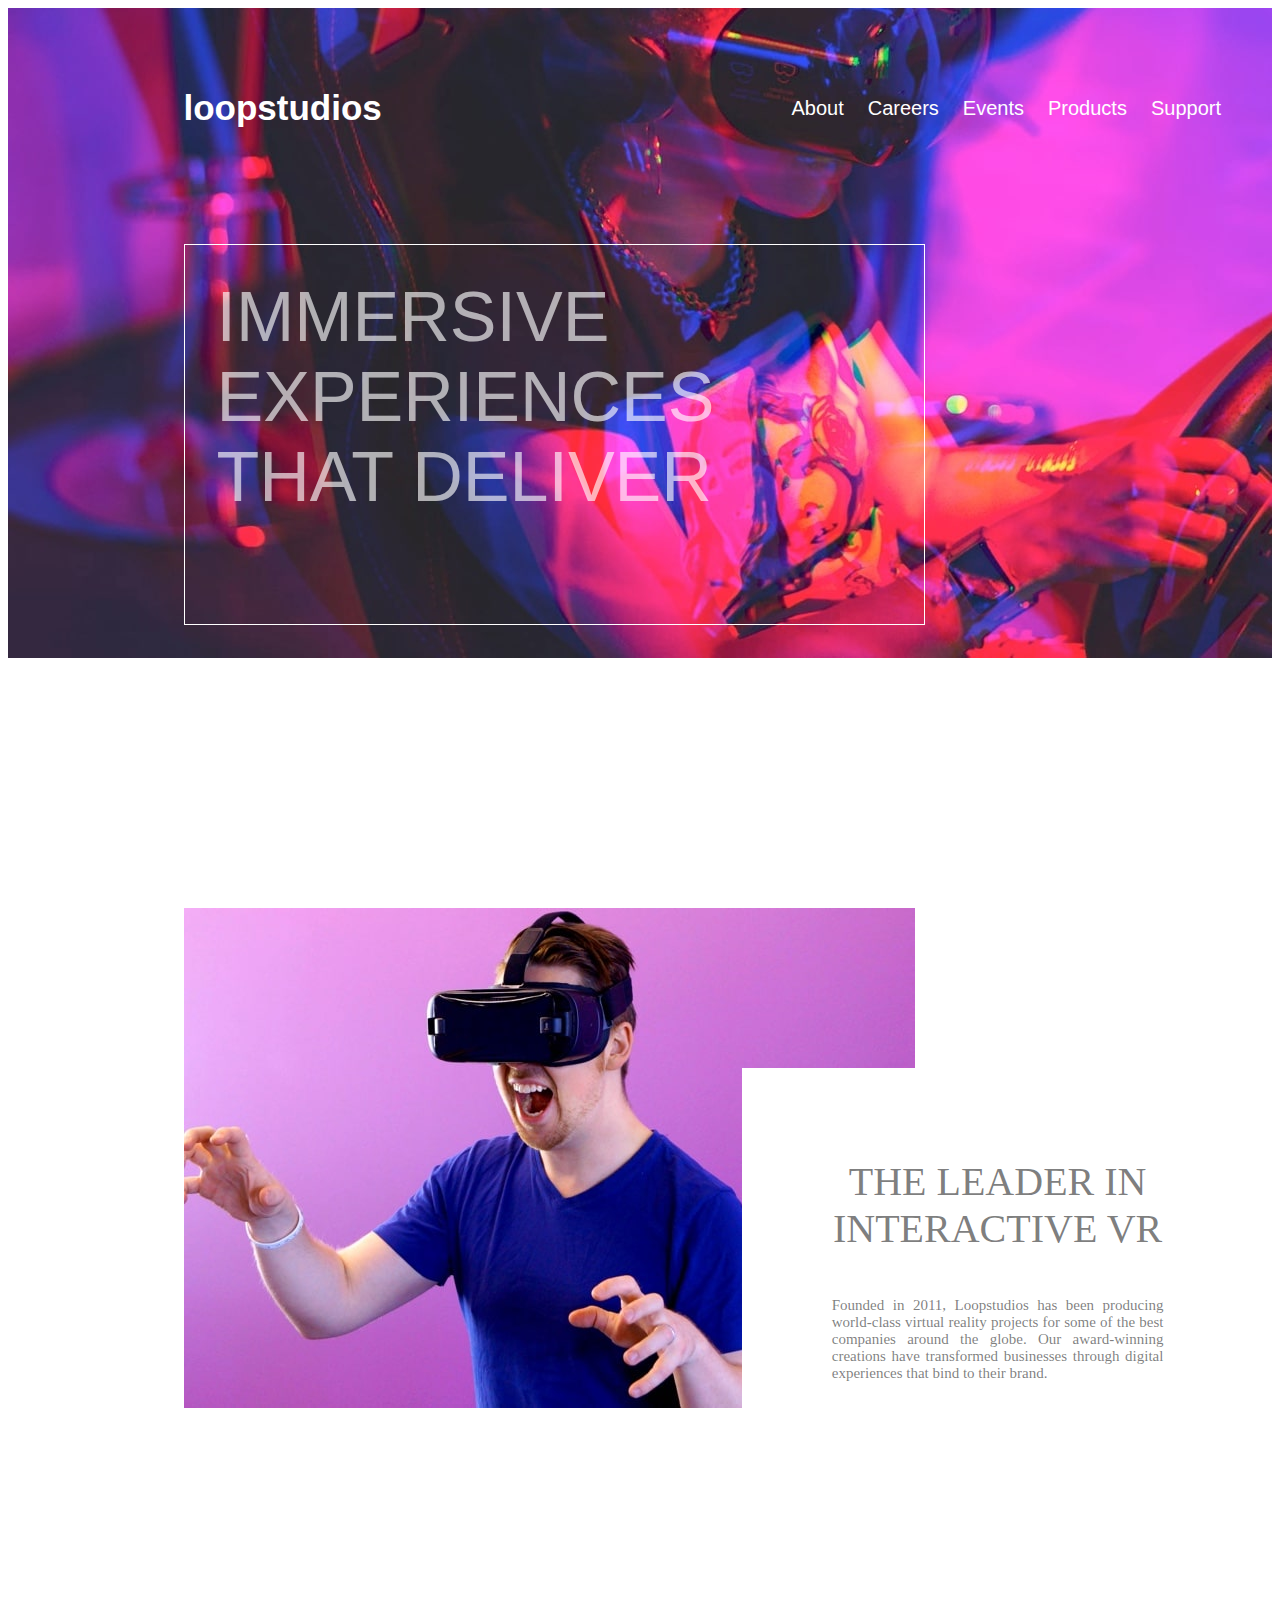
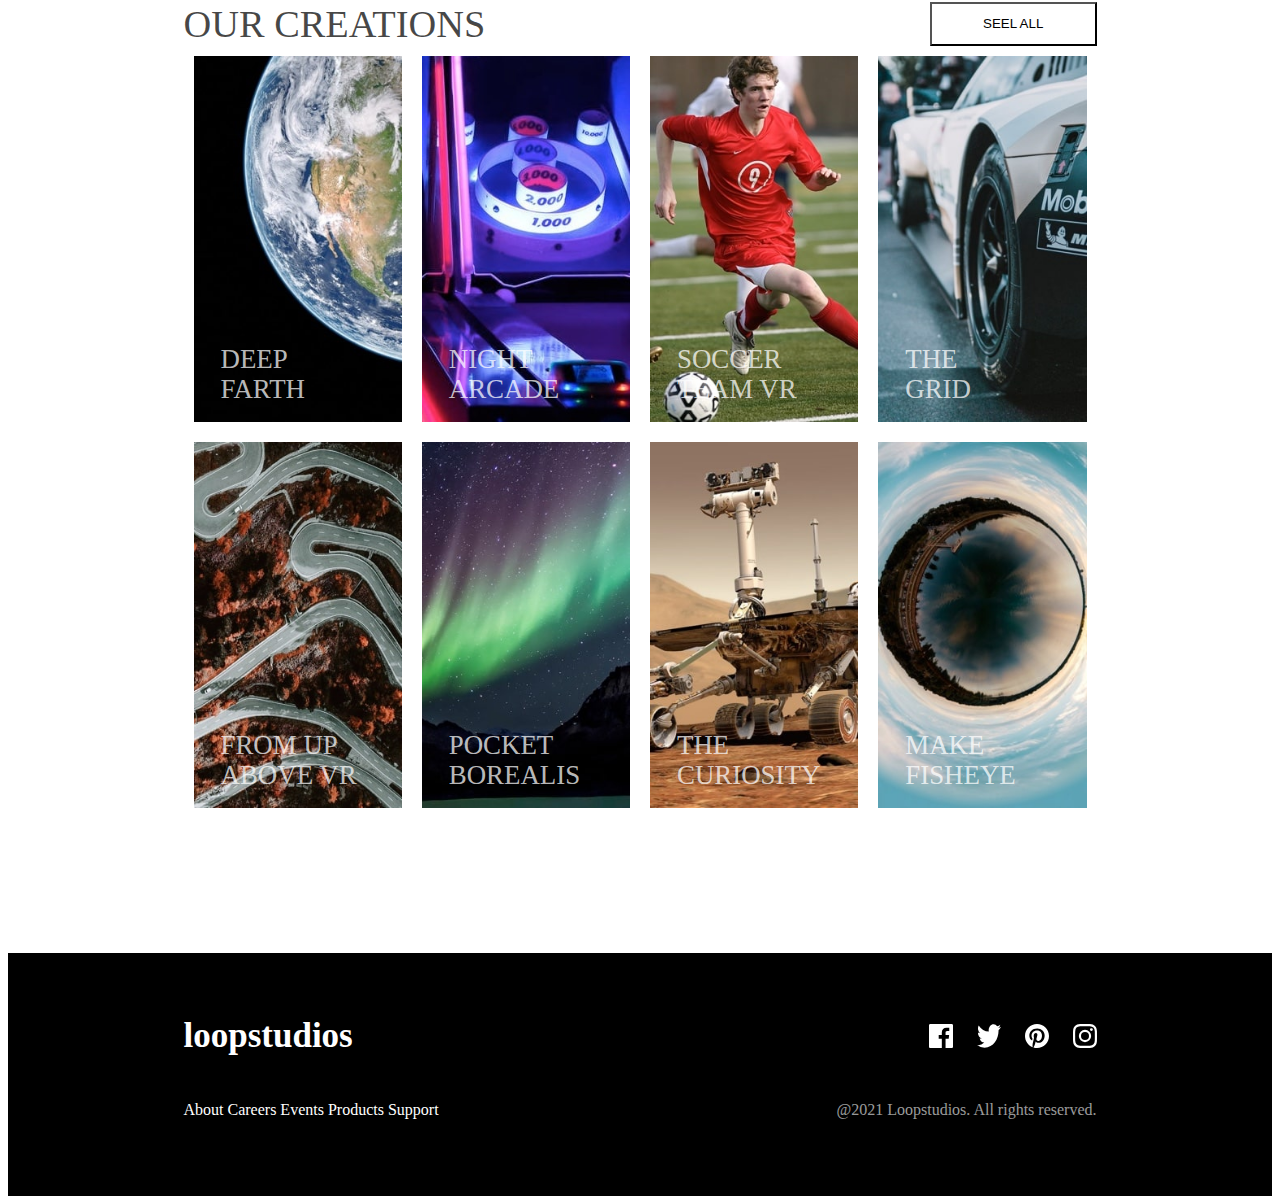
<file: index.html>
<!DOCTYPE html>
<html lang="en">
  <head>
    <meta charset="UTF-8" />
    <meta name="viewport" content="width=device-width, initial-scale=1.0" />
    <link rel="stylesheet" href="./style.css" />
    <title>Document</title>
  </head>
  <body>
    <div class="header_font">
      <header>
        <div class="logo">loopstudios</div>
        <nav>
          <a href="#">About</a>
          <a href="#">Careers</a>
          <a href="#">Events</a>
          <a href="#">Products</a>
          <a href="#">Support</a>

          <div class="menu_hamburger">
            <span></span><span></span><span></span>
          </div>
        </nav>
      </header>
      <div class="txtheader">
        <span>IMMERSIVE</span><br />
        <span>EXPERIENCES</span><br />
        <span> <span class="that">THAT</span> DELIVER</span>
      </div>
    </div>
    <div class="cc">
      <div class="container">
        <img src="./images/desktop/image-interactive.jpg" alt="" />
        <div class="overlay">
          <span class="leader">THE LEADER IN </span>
          <span class="leader">INTERACTIVE VR</span><br />

          <div class="leader2">
            <span>
              Founded in 2011, Loopstudios has been producing world-class
              virtual reality projects for some of the best companies around the
              globe. Our award-winning creations have transformed businesses
              through digital experiences that bind to their brand.
            </span>
          </div>
        </div>
      </div>
    </div>

    <div class="our">
      <div class="ourtxt">OUR CREATIONS</div>
      <input type="button" value="SEEL ALL" />
    </div>
    <div class="boximg">
      <div class="box">
        <p>DEEP</p>
        <p>FARTH</p>
        <img src="./images/desktop/image-deep-earth.jpg" alt="" />
      </div>
      <div class="box">
        <p>NIGHT</p>
        <p>ARCADE</p>
        <img src="./images/desktop/image-night-arcade.jpg" alt="" />
      </div>

      <div class="box">
        <p>SOCCER</p>
        <p>TEAM VR</p>
        <img src="./images/desktop/image-soccer-team.jpg" alt="" />
      </div>
      <div class="box">
        <p>THE</p>
        <p>GRID</p>
        <img src="./images/desktop/image-grid.jpg" alt="" />
      </div>



      
      <div class="box">
        <p>FROM UP</p>
        <p>ABOVE VR</p>
        <img src="./images/desktop/image-from-above.jpg" alt="" />
      </div>
      <div class="box">
        <p>POCKET</p>
        <p>BOREALIS</p>
        <img src="./images/desktop/image-pocket-borealis.jpg" alt="" />
      </div>
      <div class="box">
        <p>THE</p>
        <p>CURIOSITY</p>
        <img src="./images/desktop/image-curiosity.jpg" alt="" />
      </div>
      <div class="box">
        <p>MAKE</p>
        <p>FISHEYE</p>
        <img src="./images/desktop/image-fisheye.jpg" alt="" />
      </div>
    </div>
    <footer>
    
       
        <div class="foot">
          <div class="logo1">loopstudios</div>
          <div class="icon">
            <img src="./images/icon-facebook.svg" alt="">
            <img src="./images/icon-twitter.svg" alt="">
            <img src="./images/icon-pinterest.svg" alt="">
            <img src="./images/icon-instagram.svg" alt="">
    
          
          </div>
          
         
        </div>
        <div class="foot2">
          <div class="logo2">
            
            <div>
              <a href="#">About</a>
              <a href="#">Careers</a>
              <a href="#">Events</a>
              <a href="#">Products</a>
              <a href="#">Support</a>
    
             
            </div>
          </div>
          <div class="icon2">
           @2021 Loopstudios. All rights reserved.
          
          </div>
          
         
        </div>
      </div>
    </footer>
  </body>
</html>
</file>
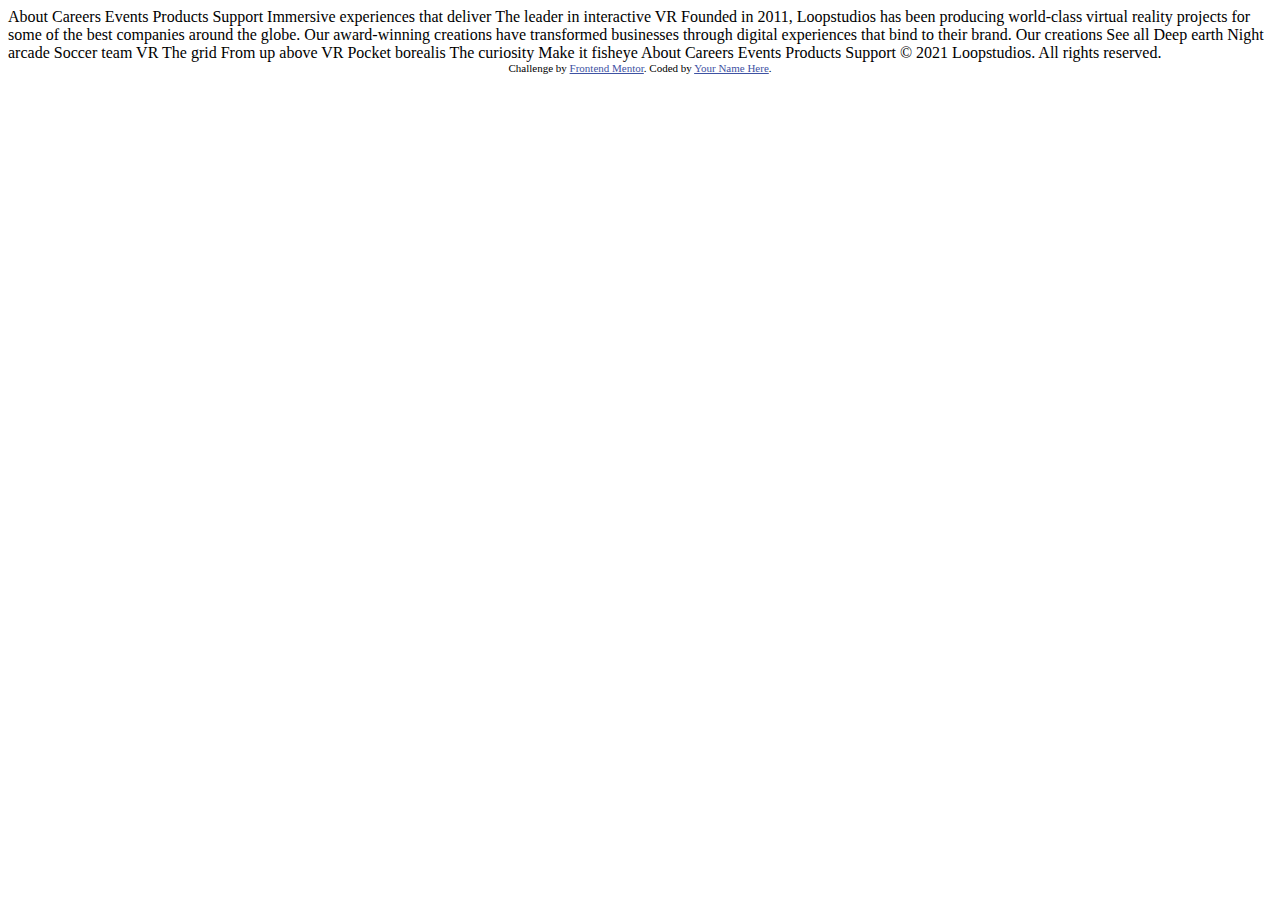
<file: design/index.html>
<!DOCTYPE html>
<html lang="en">
<head>
  <meta charset="UTF-8">
  <meta name="viewport" content="width=device-width, initial-scale=1.0"> <!-- displays site properly based on user's device -->

  <link rel="icon" type="image/png" sizes="32x32" href="./images/favicon-32x32.png">
  
  <title>Frontend Mentor | Loopstudios landing page</title>

  <!-- Feel free to remove these styles or customise in your own stylesheet 👍 -->
  <style>
    .attribution { font-size: 11px; text-align: center; }
    .attribution a { color: hsl(228, 45%, 44%); }
  </style>
</head>
<body>
  About
  Careers
  Events
  Products
  Support

  Immersive experiences that deliver

  The leader in interactive VR

  Founded in 2011, Loopstudios has been producing world-class virtual reality 
  projects for some of the best companies around the globe. Our award-winning 
  creations have transformed businesses through digital experiences that bind 
  to their brand.

  Our creations

  See all

  Deep earth
  Night arcade
  Soccer team VR
  The grid
  From up above VR
  Pocket borealis
  The curiosity
  Make it fisheye

  About
  Careers
  Events
  Products
  Support

  © 2021 Loopstudios. All rights reserved.

  <div class="attribution">
    Challenge by <a href="https://www.frontendmentor.io?ref=challenge" target="_blank">Frontend Mentor</a>. 
    Coded by <a href="#">Your Name Here</a>.
  </div>
</body>
</html>
</file>
<file: style.css>
* {
  @import url("https://fonts.googleapis.com/css2?family=Josefin+Sans:ital,wght@0,100..700;1,100..700&display=swap")
    @import
    url("https://fonts.googleapis.com/css2?family=Alata&family=Josefin+Sans:ital,wght@0,100..700;1,100..700&display=swap")
    margin: 0;
  padding: 0;
  text-decoration: none;
}
.header_font {
  font-family: "Josefin Sans", sans-serif;
  /* font-family: "Alata", sans-serif; */

  background-image: url(./images/desktop/image-hero.jpg);
  background-repeat: no-repeat;

  width: 100%;
  height: 100vh;
}

div.header_font header {
  display: flex;
  justify-content: space-between;
  align-items: center;
  padding-block: 5rem;
}

header a,
.logo {
  color: white;
}
.logo {
  padding-left: 19.5vh;
}

div.logo {
  font-size: 35px;
  font-weight: bold;
}
nav {
  font-size: 20px;

  display: flex;
  gap: 1.5rem;
  margin-right: 3vh;
}
.menu_hamburger {
  display: flex;

  flex-direction: column;
}
.menu_hamburger span {
  display: none;
  background-color: white;

  width: 25px;
  height: 3px;
  margin-bottom: 5px;
}

@media screen and (max-width: 735px) {
  .header_font {
    font-family: "Josefin Sans", sans-serif;
    /* font-family: "Alata", sans-serif; */

    background-image: url(./images/desktop/image-hero.jpg);
    background-repeat: no-repeat;
    background-size: cover;
    background-position: center;
    width: auto;
  }

  div.logo {
    font-size: 4vw;

    padding-left: 3vh;
  }
  .menu_hamburger span {
    display: flex;
  }
  nav a {
    display: none;
  }

  div.txtheader {
    margin-top: 10vh;
    margin-left: 3vh;
    width: 70vw;
    height: auto;
    border: 1px solid white;
    padding: 2rem;
  }
  span.that {
    display: block;
  }

  div.txtheader span {
    color: rgba(255, 255, 255, 0.795);
    font-size: 10vw;

    font-weight: normal;
  }
}

.txtheader {
  margin-top: 4vh;
  margin-left: 19.5vh;
  width: 75vh;
  height: 35vh;
  border: 1px solid white;
  padding: 2rem;
}
.txtheader span {
  color: rgba(255, 255, 255, 0.637);
  font-size: 70px;

  font-weight: normal;
}
.cc {
  width: 100%;
  /* background-color: aquamarine; */
}

.container {
  position: relative;
  margin-left: 19.5vh;
  display: inline-block;
}
img {
  display: block;
  width: 100%;
  height: auto;
}
.overlay {
  position: absolute;
  bottom: 0;
  /* right: 10%; */
  left: calc(75% + 10px);
  background-color: rgb(255, 255, 255);
  width: 70%;
  height: 50%;
  z-index: 1;
  padding-top: 10vh;
  text-align: center;
}
span.leader {
  color: rgba(0, 0, 0, 0.521);
  font-size: 40px;
  padding: 10vh;
  padding-top: 10vh;
  text-align: center;
}
div.leader2 {
  color: rgba(0, 0, 0, 0.521);
  text-align: justify;
  font-size: 15px;
  padding: 10vh;
  padding-top: 5vh;
}

@media (max-width: 735px) {
  .container {
    margin-top: 20vh;
    margin-left: 4vh;
    margin-right: 4vh;
  }
  div.overlay {
    position: static;
    width: 100%;
  }
  span.leader {
    color: rgb(0, 0, 0);
    /* text-align: justify; */
    display: inline;

    text-align: center;
  }
  div.leader2 {
    font-size: 30px;
    text-align: center;
  }
}

div.our {
  margin-top: 15%;
  display: flex;
  justify-content: space-between;
}

.ourtxt {
  font-size: 3vw;
  margin-left: 19.5vh;
  color: rgba(0, 0, 0, 0.719);
}
div.our input {
  /* padding: 10vw; */
  padding-inline: 4vw;
  background-color: white;
  margin-right: 19.5vh;
}
.boximg {
  display: flex;
  flex-wrap: wrap;
  margin-left: 19.5vh;
  margin-right: 19.5vh;
  justify-content: space-around;
}
.box {
  position: relative;
  width: 25%;
  padding: 10px;
  box-sizing: border-box;
  text-align: center;
}
.box img {
  width: 100%;
  height: auto;
  max-height: 500px;
}
.box p {
  position: absolute;
  color: rgba(255, 255, 255, 0.74);
  bottom: 0;
  margin-left: 3vh;
  font-size: 2.1vw;
}
.box p:nth-child(1) {
  bottom: 30px;
}
@media (max-width: 735px) {
  .ourtxt {
    display: flex;
    align-items: center;
    text-align: center;
    justify-content: center;

    font-size: 40px;
    margin-bottom: 4vw;
  }
  div.our input {
    display: none;
  }
  .boximg {
    margin-left: 2vh;
    margin-right: 2vh;
  }
  .box img {
    width: 100%;
    height: 30vw;
    object-fit: cover;
  }
  .box {
    margin-top: 0%;

    width: 100%;
  }
  .box p {
    font-size: 7vw;
  }
  .box p:nth-child(1) {
    bottom: 40px;
  }
}

footer {
  background-color: black;
  color: white;
  width: 100%;
  height: 20vh;
  margin-top: 15vh;
  padding-top: 7vh;
  position: relative;
}
div.foot {
  display: flex;
  justify-content: space-between;
  align-items: center;
}
div.foot .icon {
  display: flex;
  gap: 1.5rem;
  padding-right: 19.5vh;
}
.logo1 {
  padding-left: 19.5vh;
  font-size: 35px;
  font-weight: bold;
}

div.foot2 {
  display: flex;
  justify-content: space-between;
  align-items: center;
  padding-left: 19.5vh;
  padding-top: 5vh;
}
div.foot2 .logo2 div a {
  color: white;
}

div.foot2 .icon2 {
  color: rgba(255, 255, 255, 0.61);

  display: flex;
  gap: 1.5rem;
  padding-right: 19.5vh;
}

@media (max-width: 735px) {
  footer {
    height: 60vh;
  }
  .logo1 {
    padding-left: 5vh;
    font-size: 35px;
    font-weight: bold;
  }

  div.foot {
    display: flex;
    flex-direction: column;
    align-items: center;
  }
  div.foot .icon {
    display: flex;
    position: absolute;
    bottom: 0;
    align-items: center;
    justify-content: center;
  }

  div.foot2 .logo2 div a {
    display: flex;
    flex-direction: column;
    align-items: center;
    justify-content: center;
    text-align: center;
    position: relative;
    left: 20vw;
    padding-top: 1rem;
    padding-top: 04vh;
    font-size: 20px;
  }

  .icon2 {
    position: absolute;
    bottom: 0;
    margin-top: 20vh;
    left: 29vw;
    

  }
  .foot .icon {
    margin-top: 2vh;
    position: absolute;
    top: 70%;
    left: 35vw;
  }
}
</file>
